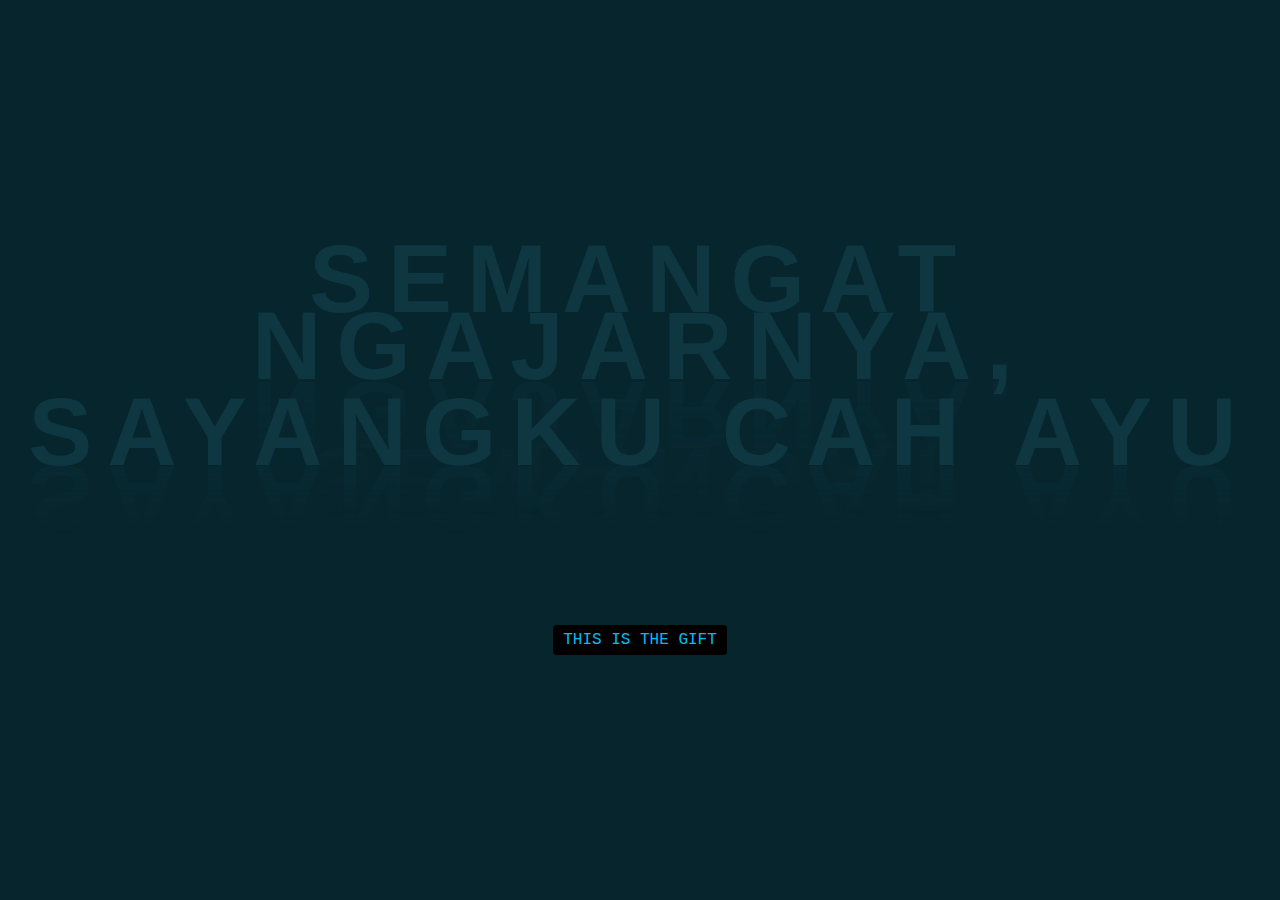
<file: index.html>
<!DOCTYPE html>
<html lang="en">
  <head>
    <meta charset="UTF-8" />
    <meta http-equiv="X-UA-Compatible" content="IE=edge" />
    <meta name="viewport" content="width=device-width, initial-scale=1.0" />
    <link rel="stylesheet" href="style.css" />
    <link rel="icon" href="/img/IconDee.png" type="image/png" />
    <link rel="shortcut icon" href="/IconDee.png" type="image/png" />

    <title>Only For You</title>
  </head>
  <body>
    <h2 contenteditable="true">SEMANGAT NGAJARNYA,</h2>
    <br />
    <h2 contenteditable="true">SAYANGKU CAH AYU</h2>
    <a href="bunga2.html" class="kotak-hadiah" target="_blank">
      <div>this is the gift</div>
    </a>
  </body>
</html>
</file>
<file: style.css>
* {
  margin: 0;
  padding: 0;
  box-sizing: border-box;
  font-family: Arial;
}

html {
  display: flex;
  justify-content: center;
  align-items: center;
  min-height: 100vh;
  background: #07252d;
}

body {
  align-items: center;
  display: flex;
  flex-direction: column;
  height: 100%;
}
h2 {
  position: relative;
  text-align: center;
  font-size: 6rem;
  letter-spacing: 15px;
  color: #0e3742;
  text-transform: uppercase;
  width: 100%;
  text-align: center;
  -webkit-box-reflect: below 1px linear-gradient(transparent, #0004);
  line-height: 0.7em;
  outline: none;
  animation: animate 5s linear infinite;
}

@keyframes animate {
  0%,
  18%,
  20%,
  50.1%,
  60%,
  65.1%,
  80%,
  90.1%,
  92% {
    color: #0e3742;
    text-shadow: none;
  }
  18.1%,
  20.1%,
  30%,
  50%,
  60.1%,
  65%,
  80.1%,
  90%,
  92.1%,
  100% {
    color: #fff;
    text-shadow: 0 0 10px #03bcf4, 0 0 20px #03bcf4, 0 0 40px #03bcf4,
      0 0 80px #03bcf4, 0 0 160px #03bcf4;
  }
}

.kotak-hadiah {
  display: inline-block;
  text-align: center;
  margin-top: 10em;
  padding: 6px 10px;
  background-color: black;
  border-radius: 4px;
  justify-content: center;
  text-decoration: none;
  border-radius: 10p;
}

.kotak-hadiah:hover {
  background-color: azure;
  transition: all 0.7s ease-in-out;
}

.kotak-hadiah > div {
  color: #03bcf4;
  text-transform: uppercase;
  font-family: "Courier New", Courier, monospace;
  justify-content: center;
  animation: continuous-glow 5s infinite;
}

@keyframes continuous-glow {
  0%,
  100% {
    color: #03bcf4;
    text-shadow: 0 0 10px #fff, 0 0 20px #fff, 0 0 40px #fff, 0 0 80px #fff,
      0 0 160px #fff;
  }
}

.kotak-hadiah > div:hover {
  color: black;
  transition: all 0.7s ease-in-out;
  animation: tap-glow 5s infinite;
}

@keyframes tap-glow {
  0%,
  100% {
    color: black;
    text-shadow: 0 0 10px #fff, 0 0 20px #fff, 0 0 40px #fff, 0 0 80px #fff,
      0 0 160px #fff;
  }
}
</file>
